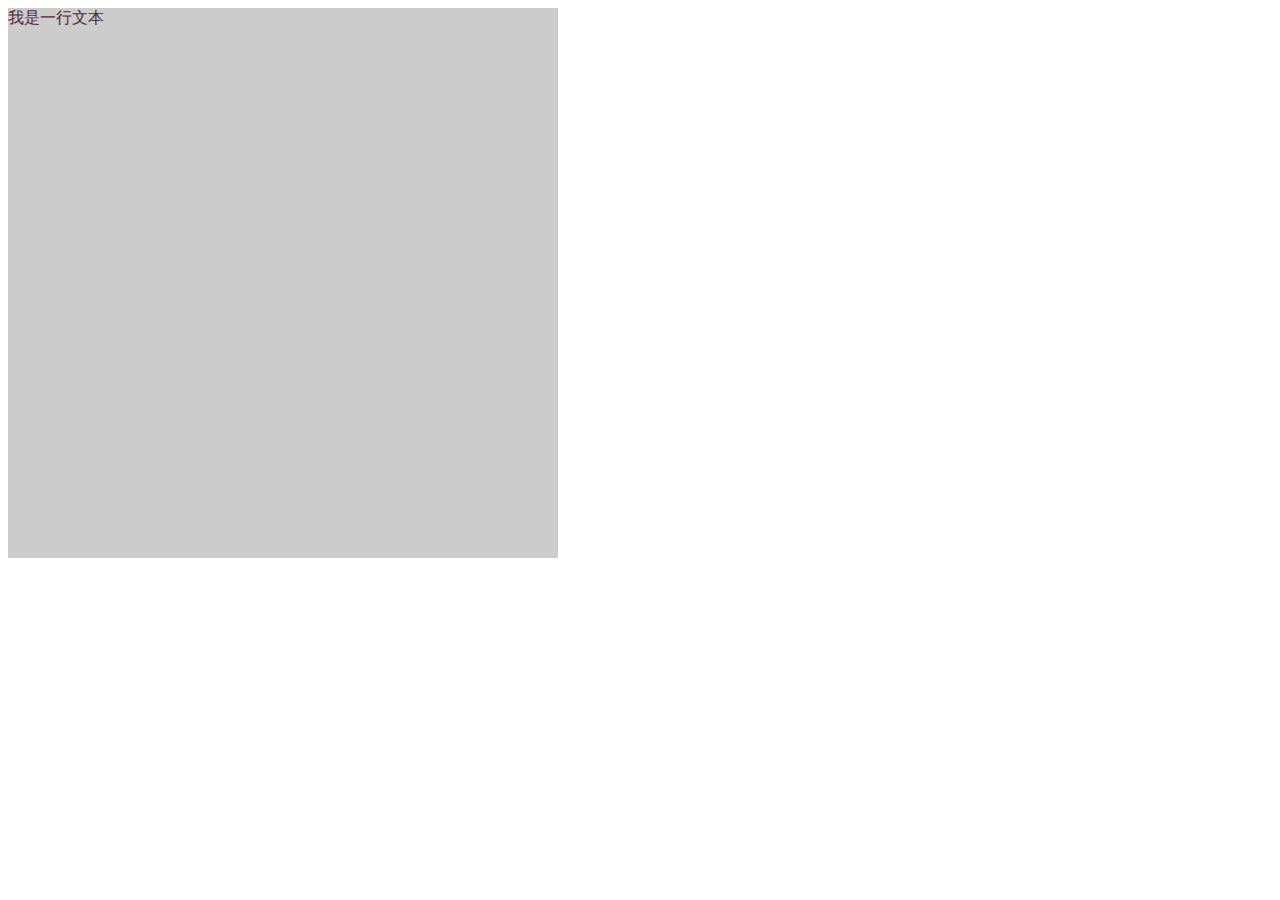
<file: css/scss/index.html>
<!DOCTYPE html>
<html lang="en">
<head>
	<meta charset="UTF-8">
	<meta name="viewport" content="width=device-width, initial-scale=1.0">
	<link rel="stylesheet" href="output.css">
	<title>Document</title>
</head>
<body>
	<div class="container">
		<span class="container-text">我是一行文本</span>
	</div>
</body>
</html>
</file>
<file: css/scss/output.css>
.container {
  background: #cccccc;
  width: 550px;
  height: 550px;
}
.container-text {
  color: #552637;
}

/*# sourceMappingURL=output.css.map */
</file>
